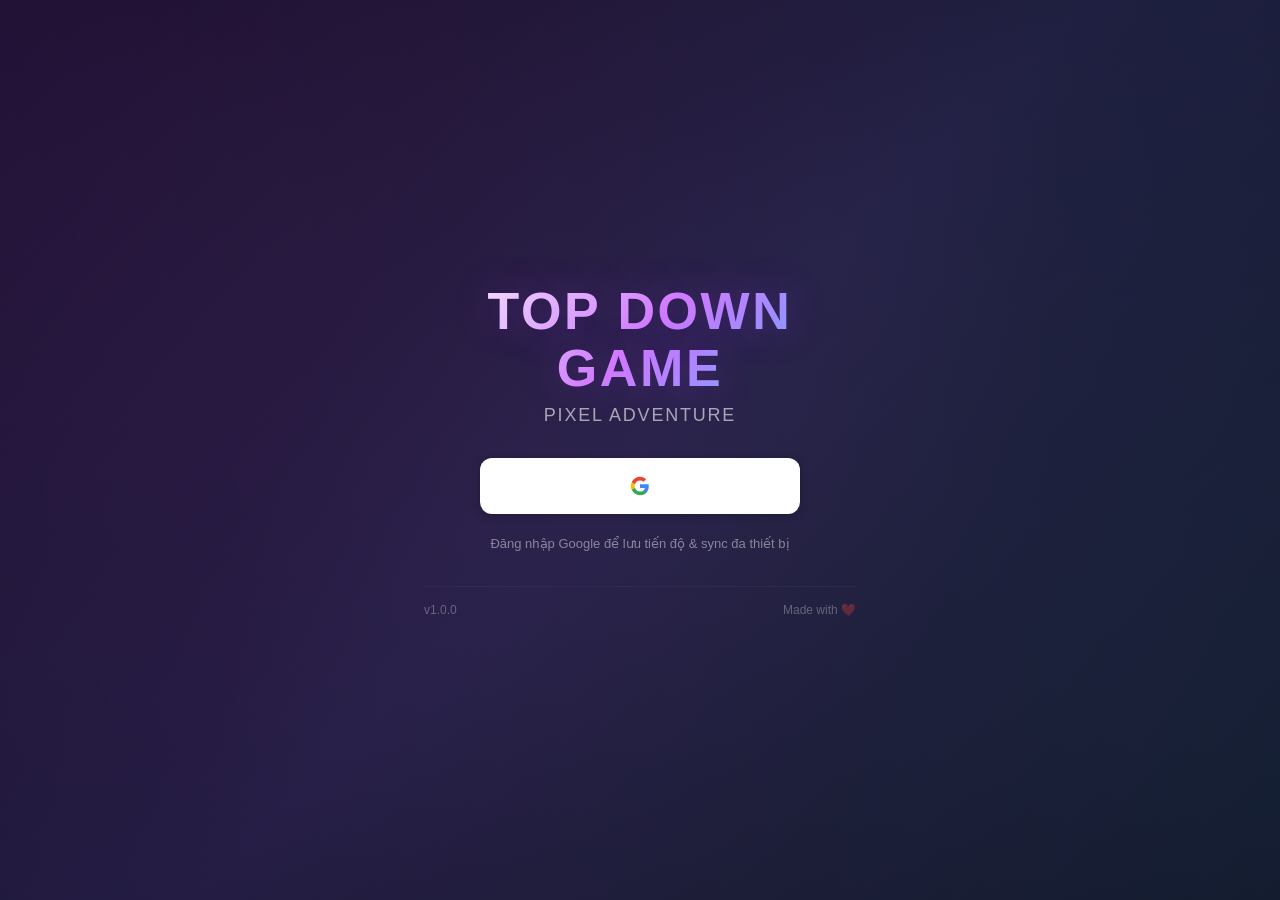
<file: index.html>
<!DOCTYPE html>
<html>
<head>
    <meta charset="UTF-8">
    <meta name="viewport" content="width=device-width, initial-scale=1.0, maximum-scale=1.0, user-scalable=no">
    <meta name="screen-orientation" content="landscape">
    <title>Top Down Game</title>
    <link rel="stylesheet" href="style.css">
  <meta name="screen-orientation" content="landscape">
<meta name="x5-orientation" content="landscape">
<meta name="full-screen" content="yes">
<meta name="x5-fullscreen" content="true">
  <!-- Google Sign-In -->
  <script src="https://accounts.google.com/gsi/client" async defer></script>
</head>
<body>
    <!-- MAIN MENU OVERLAY -->
    <div id="mainMenu" class="menuOverlay">
        <div class="menuContainer">
            <div class="menuHeader">
                <h1 class="menuTitle">TOP DOWN GAME</h1>
                <p class="menuSubtitle">Pixel Adventure</p>
            </div>
            
            <div id="menuContent">
                <!-- Logged out state -->
                <div id="menuLoggedOut" class="menuState">
                    <div class="googleSigninWrapper">
                        <div id="googleSignInBtn" class="btnGoogle"></div>
                    </div>
                    <p class="menuHint">Đăng nhập Google để lưu tiến độ & sync đa thiết bị</p>
                </div>
                
                <!-- Logged in state -->
                <div id="menuLoggedIn" class="menuState hidden">
                    <div class="userProfile">
                        <div id="userAvatar" class="userAvatar"></div>
                        <div id="userName" class="userName">Player</div>
                        <div id="userEmail" class="userEmail">email@gmail.com</div>
                    </div>
                    <div class="menuButtons">
                        <button id="playBtn" class="btnPrimary">▶️ CHƠI NGAY</button>
                        <button id="settingsBtn" class="btnSecondary">⚙️ SETTINGS</button>
                        <button id="signOutBtn" class="btnGhost">🚪 ĐĂNG XUẤT</button>
                    </div>
                </div>

                <!-- Character Selection Screen -->
                <div id="menuCharacterSelect" class="menuState hidden">
                    <div class="menuHeader">
                        <h2 class="menuTitle" style="font-size: clamp(24px, 4vw, 36px);">CHỌN NHÂN VẬT</h2>
                        <p class="menuSubtitle">Chọn slot để bắt đầu cuộc phiêu lưu</p>
                    </div>
                    <div class="characterSlots" id="characterSlots">
                        <!-- 3 slots sẽ được render bởi JS -->
                    </div>
                    <div class="menuButtons">
                        <button id="backToMenuBtn" class="btnGhost">⬅️ QUAY LẠI</button>
                    </div>
                </div>
            </div>
            
            <div class="menuFooter">
                <span id="menuVersion">v1.0.0</span>
                <span class="menuCredit">Made with ❤️</span>
            </div>
        </div>
    </div>

    <div id="gameContainer" class="menuHidden">
        <div id="gameScreen">
            <canvas id="gameCanvas"></canvas>
            <div id="ui">
                <div id="topBar">
    <div id="coins">🪙 <span id="coinCount">0</span></div>
    
    <!-- ⭐ SETTINGS BUTTON (góc phải) -->
    <button id="gameSettingsBtn" class="btnIconBtn" title="Settings (ESC)">
        <span class="btnIcon">⚙️</span>
    </button>
    
    <!-- ⭐ UI LEVEL (bên trái HP) -->
    <div id="levelDisplay">
        <div id="levelCircle">
            <span id="levelText">1</span>
        </div>
    </div>
    
    <div id="stats">
        <div class="statBar">
            <span>HP</span>
            <div class="barBg"><div id="hpBar" class="barFill"></div></div>
            <span id="hpText">100/100</span>
        </div>
        <div class="statBar">
            <span>MP</span>
            <div class="barBg"><div id="mpBar" class="barFill"></div></div>
            <span id="mpText">100/100</span>
        </div>
        <div class="statBar">
            <span>EXP</span>
            <div class="barBg"><div id="expBar" class="barFill"></div></div>
            <span id="expText">0/100</span>
        </div>
    </div>
                </div>
                <div id="inventoryPanel">
                    <div id="inventoryScroll"><div id="inventoryGrid"></div></div>
                    <div id="inventoryScrollbar"><div id="inventoryScrollThumb"></div></div>
                </div>
                <div id="hotbar">
                    <div class="slot" data-slot="0"><div class="slotIcon empty"></div><div class="slotCount"></div></div>
                    <div class="slot" data-slot="1"><div class="slotIcon empty"></div><div class="slotCount"></div></div>
                    <div class="slot" data-slot="2"><div class="slotIcon empty"></div><div class="slotCount"></div></div>
                    <div class="slot" data-slot="3"><div class="slotIcon empty"></div><div class="slotCount"></div></div>
                    <div class="slot" data-slot="4"><div class="slotIcon empty"></div><div class="slotCount"></div></div>
                    <div class="slot" data-slot="5"><div class="slotIcon empty"></div><div class="slotCount"></div></div>
                </div>
            </div>
          <!-- ⭐ KHỐI 4D (HYPERCUBE) -->
<div id="hypercube" style="display: none;">
    <div class="cube4d">
        <div class="face front"></div>
        <div class="face back"></div>
        <div class="face left"></div>
        <div class="face right"></div>
        <div class="face top"></div>
        <div class="face bottom"></div>
    </div>
</div>
        </div>
        
        <!-- NÚT KHO -->
        <div id="inventoryBtn"><div class="btnIcon">🎒</div></div>
        
        <!-- NÚT TALK (ẩn mặc định) -->
        <!-- NÚT TALK (ẩn mặc định) -->
<div id="talkBtn" style="display: none;">
    <div class="btnIcon">💬</div>
</div>

<!-- 🟣 NÚT TƯƠNG TÁC ORB DECADE -->
<div id="orbDecadeBtn" style="display: none;">
    <div class="btnIcon">🟣</div>
    <div class="orbText">ORB DECADE</div>
</div>
        
        <!-- JOYSTICK -->
        <div id="joystickArea"><div id="joystickBase"><div id="joystickKnob"></div></div></div>
        <div id="fireJoystickArea"><div id="fireJoystickBase"><div id="fireJoystickKnob"></div><div id="directionIndicator"></div></div></div>
        
        <!-- SHOP PANEL -->
<div id="shopPanel">
    <div id="shopHeader">
        <span>🏪 CỬA HÀNG</span>
        <div id="shopClose">✕</div>
    </div>
    <div id="shopCoins">💰 <span id="shopCoinCount">0</span></div>
    
    <!-- ⭐ TABS -->
    <div id="shopTabs">
        <div class="shopTab active" data-tab="buy">🛒 MUA</div>
        <div class="shopTab" data-tab="sell">💰 BÁN</div>
    </div>
    
    <div id="shopScroll">
        <div id="shopContent"></div>
    </div>
    <div id="shopScrollbar">
        <div id="shopScrollThumb"></div>
    </div>
</div>
      <!-- ⭐ SMITH PANEL -->
<div id="smithPanel">
    <div id="smithHeader">
        <span>⚒️ THỢ RÈN</span>
        <div id="smithClose">✕</div>
    </div>
    <div id="smithBtoken">💠 <span id="smithBtokenCount">0</span></div>
    
    <!-- ⭐ TABS -->
    <div id="smithTabs">
        <div class="smithTab active" data-tab="forge">⚒️ RÈN</div>
        <div class="smithTab" data-tab="craft">🔨 CHẾ TẠO</div>
    </div>
    
    <div id="smithContent">
        <!-- Hiện ở đây -->
    </div>
    <div id="smithActions">
        <button id="smithForgeBtn">⚒️ RÈN</button>
    </div>
</div>
</div>
      
      <!-- ⭐ SETTINGS PANEL -->
<div id="settingsPanel">
    <div id="settingsHeader">
        <span>⚙️ CÀI ĐẶT</span>
        <div id="settingsClose">✕</div>
    </div>
    <div id="settingsContent">
        <div class="settingGroup">
            <h3>📷 CAMERA</h3>
            <div class="settingRow">
                <span>Zoom Camera</span>
                <div class="sliderContainer">
                    <button id="zoomOutBtn" class="sliderBtn">−</button>
                    <input type="range" id="cameraZoomSlider" min="0.5" max="2" step="0.1" value="1">
                    <button id="zoomInBtn" class="sliderBtn">+</button>
                </div>
                <span id="zoomValue">100%</span>
            </div>
            <div class="settingRow">
                <label class="toggleLabel">
                    <input type="checkbox" id="smoothCameraToggle" checked>
                    <span class="toggleSlider"></span>
                    <span>Smooth Camera Follow</span>
                </label>
            </div>
        </div>
        
        <div class="settingGroup">
            <h3>🔊 ÂM THANH</h3>
            <div class="settingRow">
                <span>Master Volume</span>
                <input type="range" id="masterVolumeSlider" min="0" max="1" step="0.1" value="0.7">
                <span id="masterVolumeValue">70%</span>
            </div>
            <div class="settingRow">
                <span>SFX Volume</span>
                <input type="range" id="sfxVolumeSlider" min="0" max="1" step="0.1" value="0.8">
                <span id="sfxVolumeValue">80%</span>
            </div>
            <div class="settingRow">
                <span>Music Volume</span>
                <input type="range" id="musicVolumeSlider" min="0" max="1" step="0.1" value="0.5">
                <span id="musicVolumeValue">50%</span>
            </div>
        </div>
        
        <div class="settingGroup">
            <h3>🎮 GAMEPLAY</h3>
            <div class="settingRow">
                <label class="toggleLabel">
                    <input type="checkbox" id="autoAttackToggle" checked>
                    <span class="toggleSlider"></span>
                    <span>Auto Attack</span>
                </label>
            </div>
            <div class="settingRow">
                <label class="toggleLabel">
                    <input type="checkbox" id="showDamageNumbersToggle" checked>
                    <span class="toggleSlider"></span>
                    <span>Show Damage Numbers</span>
                </label>
            </div>
            <div class="settingRow">
                <label class="toggleLabel">
                    <input type="checkbox" id="showFloatingTextToggle" checked>
                    <span class="toggleSlider"></span>
                    <span>Show Floating Text</span>
                </label>
            </div>
        </div>
        
        <div class="settingGroup">
            <h3>💾 DỮ LIỆU</h3>
            <div class="settingRow">
                <button id="saveGameBtn" class="btnSettings">💾 Lưu Game Ngay</button>
            </div>
            <div class="settingRow">
                <button id="exportSaveBtn" class="btnSettings">📤 Xuất Save (JSON)</button>
            </div>
            <div class="settingRow">
                <button id="importSaveBtn" class="btnSettings">📥 Nhập Save</button>
                <input type="file" id="importSaveFile" accept=".json" style="display: none;">
            </div>
            <div class="settingRow">
                <button id="resetGameBtn" class="btnSettings btnDanger">🗑️ Reset Toàn Bộ Dữ Liệu</button>
            </div>
        </div>
    </div>
</div>
     
<script src="js/game.js"></script>
<script src="js/game2.js"></script>
<script src="js/game3.js"></script>
<script src="js/game4.js"></script>
<script src="js/gamebullets.js"></script>
<script src="js/gameitems.js"></script>
<script src="js/gameboss.js"></script>
<script src="js/gamenpc.js"></script>
<script src="js/saveSystem.js"></script>
<script src="js/gamedrawcreate.js"></script>
<script src="js/gamechecker.js"></script>
<script src="js/gamemenu.js"></script>

<script>
    // Khởi tạo menu khi DOM ready
    document.addEventListener('DOMContentLoaded', function() {
        if (typeof initMenu === 'function') {
            initMenu();
        }
    });
</script>
</body>
</html>
</file>
<file: style.css>
* {
    image-rendering: pixelated;
    image-rendering: -moz-crisp-edges;
    image-rendering: crisp-edges;
}
* {
    margin: 0;
    padding: 0;
    box-sizing: border-box;
    user-select: none;
    -webkit-user-select: none;
}

/* Google Sign-In button needs touch-action for iframe interaction */
#googleSignInBtn,
#googleSignInBtn *,
.googleSigninWrapper,
.googleSigninWrapper * {
    touch-action: manipulation !important;
    user-select: auto !important;
    -webkit-user-select: auto !important;
}

html, body {
    width: 100%;
    height: 100%;
    overflow: hidden;
    background: #000000;
    font-family: Arial, sans-serif;
}

body {
    display: flex;
    justify-content: center;
    align-items: center;
}

/* ===== CONTAINER ===== */
#gameContainer {
    position: relative;
    width: 100vw;
    height: 100vh;
    background: #000000;
    display: flex;
    justify-content: center;
    align-items: center;
}

/* ===== MÀN HÌNH GAME — Giữ tỷ lệ 4:3 (khớp map 128x96 tiles) ===== */
#gameScreen {
    position: relative;
    width: 100%;
    height: 100%;
    max-width: 100vw;
    max-height: 100vh;
    aspect-ratio: 4 / 3;
    background: #1a1a2e;
    overflow: hidden;
}

/* ⭐ NẾU ĐANG DỌC → HIỆN THÔNG BÁO XOAY NGANG */
@media (orientation: portrait) {
    #gameScreen::after {
        content: '📱 VUI LÒNG XOAY NGANG ĐIỆN THOẠI 🔄';
        position: absolute;
        top: 0;
        left: 0;
        width: 100%;
        height: 100%;
        background: #0a0a0f;
        color: #fff;
        display: flex;
        align-items: center;
        justify-content: center;
        font-size: 24px;
        font-weight: bold;
        text-align: center;
        padding: 50px;
        z-index: 9999;
        animation: rotateHint 2s infinite;
    }
}

@keyframes rotateHint {
    0%, 100% { transform: rotate(0deg); }
    25% { transform: rotate(-5deg); }
    75% { transform: rotate(5deg); }
}

#gameCanvas {
    width: 100%;
    height: 100%;
    display: block;
    background: #16213e;
}

/* ===== UI OVERLAY ===== */
#ui {
    position: absolute;
    top: 0;
    left: 0;
    width: 100%;
    height: 100%;
    pointer-events: none;
}

#ui > * {
    pointer-events: auto;
}

/* ===== THANH TRÊN ===== */
#topBar {
    display: flex;
    align-items: center;
    padding: 6px 12px;
    background: rgba(0, 0, 0, 0.5);
    backdrop-filter: blur(4px);
    gap: 10px;
}

#coins {
    color: #ffd700;
    font-size: clamp(11px, 1.2vw, 15px);
    font-weight: bold;
    min-width: 50px;
    text-shadow: 0 0 10px rgba(255, 215, 0, 0.3);
}

#stats {
    flex: 0 0 35%;
    display: flex;
    flex-direction: column;
    gap: 2px;
}

.statBar {
    display: flex;
    align-items: center;
    gap: 4px;
    color: #fff;
    font-size: clamp(8px, 0.9vw, 12px);
}

.statBar span:first-child {
    min-width: 20px;
    font-weight: bold;
    font-size: clamp(8px, 0.8vw, 11px);
}

.barBg {
    flex: 1;
    height: clamp(5px, 0.7vh, 8px);
    background: rgba(255, 255, 255, 0.1);
    border-radius: 3px;
    overflow: hidden;
    border: 1px solid rgba(255, 255, 255, 0.05);
}

.barFill {
    height: 100%;
    border-radius: 3px;
    transition: width 0.15s;
}

#hpBar {
    background: linear-gradient(90deg, #ff6b6b, #ff4757);
}

#mpBar {
    background: linear-gradient(90deg, #4a69bd, #3742fa);
}

#hpText, #mpText {
    min-width: 35px;
    text-align: right;
    font-size: clamp(7px, 0.8vw, 10px);
    opacity: 0.6;
}

/* ===== JOYSTICK DI CHUYỂN (trái) ===== */
#joystickArea {
    position: fixed;
    top: 68%;
    transform: translate(-50%, -50%);
    left: calc((100vw - 100vh * 5 / 3) / 3);
    width: clamp(110px, 12vw, 110px);
    height: clamp(110px, 12vw, 110px);
    pointer-events: auto;
    touch-action: none;
    z-index: 10;
}

/* ===== JOYSTICK BẮN (phải) ===== */
#fireJoystickArea {
    position: fixed;
    top: 68%;
    transform: translate(50%, -50%);
    right: calc((100vw - 100vh * 5 / 3) / 3);
    width: clamp(110px, 12vw, 110px);
    height: clamp(110px, 12vw, 110px);
    pointer-events: auto;
    touch-action: none;
    z-index: 10;
}

/* ===== JOYSTICK BASE ===== */
#joystickBase, #fireJoystickBase {
    width: 100%;
    height: 100%;
    border-radius: 50%;
    position: relative;
    display: flex;
    align-items: center;
    justify-content: center;
    box-shadow: 0 0 30px rgba(0, 0, 0, 0.5);
}

#joystickBase {
    background: rgba(79, 195, 247, 0.15);
    border: 2px solid rgba(79, 195, 247, 0.25);
}

#fireJoystickBase {
    background: rgba(255, 215, 0, 0.12);
    border: 2px solid rgba(255, 215, 0, 0.2);
}

/* ===== JOYSTICK KNOB ===== */
#joystickKnob, #fireJoystickKnob {
    width: clamp(54px, 6vw, 74px);
    height: clamp(54px, 6vw, 74px);
    border-radius: 50%;
    position: absolute;
    top: 50%;
    left: 50%;
    transform: translate(-50%, -50%);
    transition: none;
    pointer-events: none;
}

#joystickKnob {
    background: radial-gradient(circle at 35% 35%, rgba(79, 195, 247, 0.7), rgba(79, 195, 247, 0.2));
    border: 2px solid rgba(79, 195, 247, 0.4);
    box-shadow: 0 0 20px rgba(79, 195, 247, 0.15);
}

#fireJoystickKnob {
    background: radial-gradient(circle at 35% 35%, rgba(255, 215, 0, 0.6), rgba(255, 215, 0, 0.15));
    border: 2px solid rgba(255, 215, 0, 0.35);
    box-shadow: 0 0 20px rgba(255, 215, 0, 0.12);
}

/* ===== CHỈ BÁO HƯỚNG BẮN ===== */
#directionIndicator {
    position: absolute;
    top: 50%;
    left: 50%;
    width: 0;
    height: 0;
    transform: translate(-50%, -50%);
    pointer-events: none;
    display: none;
}

#directionIndicator.active {
    display: block;
}

#directionIndicator::before {
    content: '';
    position: absolute;
    top: -2px;
    left: -2px;
    width: 4px;
    height: 28px;
    background: linear-gradient(0deg, rgba(255, 215, 0, 0), rgba(255, 215, 0, 0.8));
    border-radius: 2px;
    transform-origin: center top;
}

/* ===== NÚT KHO (trên cùng viền đen trái) ===== */
#inventoryBtn {
    position: fixed;
    top: 12%;
    transform: translate(-50%, 0);
    left: calc((100vw - 100vh * 5 / 3) / 7.8);
    width: clamp(55px, 6vw, 70px);
    height: clamp(55px, 6vw, 70px);
    border-radius: 50%;
    background: radial-gradient(circle at 35% 35%, rgba(168, 85, 247, 0.4), rgba(168, 85, 247, 0.1));
    border: 2px solid rgba(168, 85, 247, 0.4);
    display: flex;
    align-items: center;
    justify-content: center;
    cursor: pointer;
    box-shadow: 0 0 25px rgba(168, 85, 247, 0.2);
    z-index: 10;
    pointer-events: auto;
    transition: transform 0.1s;
}

#inventoryBtn:active {
    transform: translate(-50%, 0) scale(0.9);
}

#inventoryBtn .btnIcon {
    font-size: clamp(22px, 2.5vw, 30px);
    filter: drop-shadow(0 0 8px rgba(168, 85, 247, 0.5));
}

/* ===== BẢNG KHO ĐỒ ===== */
#inventoryPanel {
    position: absolute;
    bottom: 5px;
    left: 50%;
    transform: translateX(-50%);
    width: clamp(280px, 45vw, 380px);
    height: clamp(250px, 55vh, 400px);
    background: rgba(15, 15, 25, 0.96);
    border: 2px solid rgba(168, 85, 247, 0.6);
    border-radius: 12px;
    backdrop-filter: blur(10px);
    box-shadow: 0 0 50px rgba(168, 85, 247, 0.4);
    display: none;
    z-index: 20;
    pointer-events: auto;
    overflow: hidden;
    touch-action: pan-y;
}

#inventoryPanel.open {
    display: block;
}

#inventoryScroll {
    position: absolute;
    top: 8px;
    left: 8px;
    right: 20px;
    bottom: 8px;
    overflow-y: auto;
    overflow-x: hidden;
    -webkit-overflow-scrolling: touch;
    scrollbar-width: none;
}

#inventoryScroll::-webkit-scrollbar {
    display: none;
}

#inventoryGrid {
    display: grid;
    grid-template-columns: repeat(6, 1fr);
    gap: 4px;
    padding: 4px;
    width: 100%;
}

.invSlot {
    aspect-ratio: 1;
    background: rgba(255, 255, 255, 0.06);
    border: 1px solid rgba(255, 255, 255, 0.1);
    border-radius: 6px;
    display: flex;
    align-items: center;
    justify-content: center;
    cursor: pointer;
    transition: all 0.15s;
    position: relative;
    min-height: 40px;
    min-width: 0;
}

.invSlot:active {
    background: rgba(168, 85, 247, 0.3);
    border-color: rgba(168, 85, 247, 0.8);
}

.invSlot .invIcon {
    font-size: clamp(14px, 1.6vw, 20px);
    pointer-events: none;
    text-align: center;
    line-height: 1;
}

/* ===== SCROLLBAR ===== */
#inventoryScrollbar {
    position: absolute;
    top: 8px;
    right: 4px;
    bottom: 8px;
    width: 12px;
    background: rgba(255, 255, 255, 0.05);
    border-radius: 4px;
    pointer-events: auto;
    z-index: 10;
}

#inventoryScrollThumb {
    position: absolute;
    left: 0;
    right: 0;
    top: 0;
    height: 60px;
    background: linear-gradient(180deg, rgba(168, 85, 247, 0.9), rgba(168, 85, 247, 0.6));
    border-radius: 4px;
    cursor: pointer;
    box-shadow: 0 0 10px rgba(168, 85, 247, 0.5);
}

#inventoryScrollThumb:active {
    background: linear-gradient(180deg, rgba(168, 85, 247, 1), rgba(168, 85, 247, 0.8));
}

/* ===== HOTBAR ===== */
#hotbar {
    position: absolute;
    bottom: 12px;
    left: 50%;
    transform: translateX(-50%);
    display: flex;
    gap: 6px;
    padding: 6px 10px;
    background: rgba(0, 0, 0, 0.5);
    border-radius: 12px;
    backdrop-filter: blur(6px);
    border: 1px solid rgba(255, 255, 255, 0.1);
    pointer-events: auto;
    z-index: 5;
    touch-action: manipulation;
}

.slot {
    position: relative;
    width: clamp(38px, 5vw, 52px);
    height: clamp(38px, 5vw, 52px);
    background: rgba(255, 255, 255, 0.08);
    border: 2px solid rgba(255, 255, 255, 0.15);
    border-radius: 8px;
    display: flex;
    align-items: center;
    justify-content: center;
    cursor: pointer;
    transition: all 0.15s;
    pointer-events: auto;
    touch-action: manipulation;
}

.slot:active {
    background: rgba(255, 255, 255, 0.15);
    border-color: rgba(79, 195, 247, 0.5);
}

.slot.selected {
    background: rgba(79, 195, 247, 0.2);
    border-color: rgba(79, 195, 247, 0.8);
    box-shadow: 0 0 15px rgba(79, 195, 247, 0.3);
}

.slotIcon {
    font-size: clamp(18px, 2.2vw, 26px);
    pointer-events: none;
    filter: drop-shadow(0 0 4px rgba(0, 0, 0, 0.5));
    display: flex;
    align-items: center;
    justify-content: center;
}

.slotIcon.empty {
    opacity: 0.2;
    width: 100%;
    height: 100%;
}

.slotCount {
    position: absolute;
    bottom: 2px;
    right: 5px;
    font-size: clamp(10px, 1.1vw, 13px);
    color: #ffffff;
    font-weight: bold;
    pointer-events: none;
    text-shadow: 
        -1px -1px 0 #000,
        1px -1px 0 #000,
        -1px 1px 0 #000,
        1px 1px 0 #000,
        0 0 6px rgba(0,0,0,0.8);
    display: none;
}

.slotCount.visible {
    display: block;
}

/* ===== THÔNG BÁO ===== */
.notification {
    position: fixed;
    top: 0%;
    left: 50%;
    transform: translateX(-50%);
    background: rgba(0, 0, 0, 0.85);
    color: #fff;
    padding: 10px 20px;
    border-radius: 20px;
    border: 2px solid rgba(168, 85, 247, 0.6);
    font-size: clamp(12px, 1.3vw, 15px);
    font-weight: bold;
    box-shadow: 0 0 30px rgba(168, 85, 247, 0.4);
    z-index: 1000;
    pointer-events: none;
    animation: slideDown 0.3s ease-out;
    white-space: nowrap;
}

.notification.fade-out {
    animation: fadeOut 0.3s ease-in forwards;
}

@keyframes slideDown {
    from {
        opacity: 0;
        transform: translateX(-50%) translateY(-20px);
    }
    to {
        opacity: 1;
        transform: translateX(-50%) translateY(0);
    }
}

@keyframes fadeOut {
    to {
        opacity: 0;
        transform: translateX(-50%) translateY(-10px);
    }
}

/* Ẩn scrollbar */
::-webkit-scrollbar {
    display: none;
}
/* ===== NÚT TALK (ẩn mặc định) ===== */
/* ===== NÚT TALK (hiện trên nút Fire) ===== */
#talkBtn {
    position: fixed;
    top: 40%;
    transform: translate(50%, -50%);
    right: calc((100vw - 100vh * 5 / 3) / 4);
    width: clamp(60px, 7vw, 80px);
    height: clamp(60px, 7vw, 80px);
    border-radius: 50%;
    background: radial-gradient(circle at 35% 35%, rgba(100, 255, 100, 0.6), rgba(100, 255, 100, 0.2));
    border: 3px solid rgba(100, 255, 100, 0.8);
    display: flex;
    align-items: center;
    justify-content: center;
    cursor: pointer;
    box-shadow: 0 0 30px rgba(100, 255, 100, 0.6);
    z-index: 15;
    pointer-events: auto;
    transition: transform 0.15s;
    animation: talkPulse 1s infinite;
}

#talkBtn:active {
    transform: translate(50%, -50%) scale(0.9);
}

#talkBtn .btnIcon {
    font-size: clamp(25px, 3vw, 35px);
    filter: drop-shadow(0 0 10px rgba(100, 255, 100, 0.8));
}

@keyframes talkPulse {
    0%, 100% {
        box-shadow: 0 0 30px rgba(100, 255, 100, 0.6);
    }
    50% {
        box-shadow: 0 0 50px rgba(100, 255, 100, 1);
    }
}

/* ===== SHOP PANEL ===== */
/* ===== SHOP PANEL ===== */
#shopPanel {
    position: fixed;
    top: 50%;
    left: 50%;
    transform: translate(-50%, -50%);
    width: clamp(320px, 60vw, 500px);
    height: clamp(300px, 70vh, 500px);
    background: rgba(15, 15, 25, 0.98);
    border: 3px solid rgba(255, 215, 0, 0.8);
    border-radius: 16px;
    backdrop-filter: blur(12px);
    box-shadow: 0 0 60px rgba(255, 215, 0, 0.5);
    display: none;
    flex-direction: column;
    z-index: 100;
    pointer-events: auto;
    overflow: hidden;
    touch-action: manipulation;
}

#shopPanel.open {
    display: flex;
}

#shopHeader {
    display: flex;
    justify-content: space-between;
    align-items: center;
    padding: 12px 20px;
    background: rgba(255, 215, 0, 0.2);
    color: #ffd700;
    font-weight: bold;
    font-size: clamp(14px, 1.5vw, 18px);
    border-bottom: 2px solid rgba(255, 215, 0, 0.4);
    flex-shrink: 0;
}

#shopClose {
    cursor: pointer;
    font-size: clamp(20px, 2.5vw, 28px);
    padding: 2px 12px;
    border-radius: 6px;
    background: rgba(255, 50, 50, 0.3);
    color: #ff6666;
    border: 2px solid rgba(255, 50, 50, 0.6);
    transition: all 0.15s;
    font-weight: bold;
    pointer-events: auto;
}

#shopClose:active {
    background: rgba(255, 50, 50, 0.6);
    transform: scale(0.9);
}

#shopCoins {
    padding: 10px 20px;
    background: rgba(0, 0, 0, 0.4);
    color: #ffd700;
    font-size: clamp(14px, 1.5vw, 18px);
    font-weight: bold;
    border-bottom: 1px solid rgba(255, 215, 0, 0.3);
    text-align: center;
    flex-shrink: 0;
}

/* ⭐ VÙNG CUỘN CHÍNH */
#shopScroll {
    flex: 1;
    overflow-y: auto;
    overflow-x: hidden;
    -webkit-overflow-scrolling: touch;
    scrollbar-width: none;
    touch-action: pan-y;
    padding: 12px;
    position: relative;
}

#shopScroll::-webkit-scrollbar {
    display: none;
}

#shopContent {
    display: flex;
    flex-direction: column;
    gap: 8px;
    padding-right: 8px;
}

.shopItem {
    display: flex;
    align-items: center;
    gap: 12px;
    padding: 12px;
    background: rgba(255, 255, 255, 0.05);
    border: 2px solid rgba(255, 255, 255, 0.1);
    border-radius: 10px;
    transition: all 0.15s;
    flex-shrink: 0;
}

.shopItem:hover {
    background: rgba(255, 215, 0, 0.1);
    border-color: rgba(255, 215, 0, 0.5);
}

.shopItem .itemIcon {
    font-size: clamp(28px, 3vw, 40px);
    min-width: 45px;
    text-align: center;
}

.shopItem .itemInfo {
    flex: 1;
    min-width: 0;
}

.shopItem .itemName {
    font-weight: bold;
    color: #fff;
    font-size: clamp(13px, 1.3vw, 16px);
    margin-bottom: 4px;
}

.shopItem .itemCost {
    font-size: clamp(11px, 1vw, 13px);
    color: #aaa;
}

.shopItem .itemCost .cost-item {
    color: #ffd700;
    font-weight: bold;
}

.shopItem .buyBtn {
    padding: 8px 16px;
    background: linear-gradient(135deg, #4ade80, #22c55e);
    color: #fff;
    border: none;
    border-radius: 8px;
    font-weight: bold;
    font-size: clamp(11px, 1.1vw, 14px);
    cursor: pointer;
    transition: all 0.15s;
    box-shadow: 0 0 10px rgba(74, 222, 128, 0.4);
    flex-shrink: 0;
    pointer-events: auto;
}

.shopItem .buyBtn:active {
    transform: scale(0.9);
}

.shopItem .buyBtn:disabled {
    background: #555;
    cursor: not-allowed;
    box-shadow: none;
    opacity: 0.5;
}

/* ⭐ SCROLLBAR CHO SHOP */
#shopScrollbar {
    position: absolute;
    top: 8px;
    right: 4px;
    bottom: 8px;
    width: 8px;
    background: rgba(255, 255, 255, 0.05);
    border-radius: 4px;
    pointer-events: auto;
    z-index: 5;
}

#shopScrollThumb {
    position: absolute;
    left: 0;
    right: 0;
    top: 0;
    height: 60px;
    background: linear-gradient(180deg, rgba(255, 215, 0, 0.9), rgba(255, 215, 0, 0.6));
    border-radius: 4px;
    cursor: pointer;
    box-shadow: 0 0 10px rgba(255, 215, 0, 0.5);
}

#shopScrollThumb:active {
    background: linear-gradient(180deg, rgba(255, 215, 0, 1), rgba(255, 215, 0, 0.8));
}

/* Khi mở shop → ẩn UI khác */
body.shop-open #ui,
body.shop-open #joystickArea,
body.shop-open #fireJoystickArea,
body.shop-open #inventoryBtn,
body.shop-open #talkBtn {
    pointer-events: none !important;
    opacity: 0.3;
}
/* ===== LEVEL DISPLAY ===== */
#levelDisplay {
    display: flex;
    align-items: center;
    justify-content: center;
    margin-right: 8px;
}

#levelCircle {
    width: clamp(38px, 4.5vw, 50px);
    height: clamp(38px, 4.5vw, 50px);
    border-radius: 50%;
    background: radial-gradient(circle at 30% 30%, #ffd700, #b8860b);
    border: 3px solid #fff8dc;
    display: flex;
    align-items: center;
    justify-content: center;
    box-shadow: 0 0 15px rgba(255, 215, 0, 0.6);
    animation: levelPulse 2s infinite;
}

#levelText {
    color: #000;
    font-weight: bold;
    font-size: clamp(16px, 2vw, 22px);
    text-shadow: 0 0 3px rgba(255, 255, 255, 0.8);
}

@keyframes levelPulse {
    0%, 100% {
        box-shadow: 0 0 15px rgba(255, 215, 0, 0.6);
    }
    50% {
        box-shadow: 0 0 25px rgba(255, 215, 0, 1);
    }
}

/* ===== EXP BAR ===== */
#expBar {
    background: linear-gradient(90deg, #ffd700, #ff8c00) !important;
}

#expText {
    min-width: 45px;
    text-align: right;
    font-size: clamp(8px, 0.8vw, 10px);
    opacity: 0.7;
    color: #ffd700;
}
/* ===== BTOKEN DISPLAY ===== */
#btokenDisplay {
    color: #00bfff;
    font-size: clamp(11px, 1.2vw, 15px);
    font-weight: bold;
    min-width: 50px;
    text-shadow: 0 0 10px rgba(0, 191, 255, 0.5);
}

/* ===== WEAPON LEVEL BADGE ===== */
.slotIcon .weaponLevel {
    position: absolute;
    top: -5px;
    left: -5px;
    background: linear-gradient(135deg, #ffd700, #ff8c00);
    color: #000;
    font-size: 10px;
    font-weight: bold;
    padding: 2px 5px;
    border-radius: 10px;
    border: 1px solid #fff;
    z-index: 10;
}

/* Rarity màu */
.rarity-common { border-color: #888 !important; }
.rarity-rare { border-color: #4fc3f7 !important; }
.rarity-epic { border-color: #ba68c8 !important; }
.rarity-legendary { border-color: #ffd700 !important; box-shadow: 0 0 15px rgba(255, 215, 0, 0.6) !important; }

/* ===== SMITH PANEL (COMPACT) ===== */
#smithPanel {
    position: fixed;
    top: 50%;
    left: 50%;
    transform: translate(-50%, -50%);
    width: clamp(280px, 45vw, 360px);
    background: rgba(20, 10, 5, 0.98);
    border: 3px solid rgba(255, 102, 0, 0.8);
    border-radius: 14px;
    backdrop-filter: blur(12px);
    box-shadow: 0 0 60px rgba(255, 102, 0, 0.5);
    display: none;
    flex-direction: column;
    z-index: 100;
    pointer-events: auto;
    overflow: hidden;
}

#smithPanel.open {
    display: flex;
}

#smithHeader {
    display: flex;
    justify-content: space-between;
    align-items: center;
    padding: 8px 14px;
    background: rgba(255, 102, 0, 0.2);
    color: #ff6600;
    font-weight: bold;
    font-size: clamp(13px, 1.4vw, 16px);
    border-bottom: 2px solid rgba(255, 102, 0, 0.4);
}

#smithClose {
    cursor: pointer;
    font-size: clamp(16px, 2vw, 22px);
    padding: 2px 10px;
    border-radius: 6px;
    background: rgba(255, 50, 50, 0.3);
    color: #ff6666;
    border: 2px solid rgba(255, 50, 50, 0.6);
    font-weight: bold;
}

#smithClose:active {
    background: rgba(255, 50, 50, 0.6);
    transform: scale(0.9);
}

#smithBtoken {
    padding: 6px 14px;
    background: rgba(0, 0, 0, 0.5);
    color: #00bfff;
    font-size: clamp(12px, 1.3vw, 15px);
    font-weight: bold;
    text-align: center;
    border-bottom: 1px solid rgba(255, 102, 0, 0.3);
}

/* ⭐ CONTENT - 2 CỘT */
#smithContent {
    padding: 14px;
    display: flex;
    flex-direction: column;
    gap: 10px;
}

/* ⭐ LAYOUT NGANG (Icon trái - Info phải) */
.smithWeaponRow {
    display: flex;
    align-items: center;
    gap: 14px;
    padding: 10px;
    background: rgba(255, 102, 0, 0.08);
    border-radius: 10px;
    border: 1px solid rgba(255, 102, 0, 0.2);
}

.smithWeaponIcon {
    font-size: clamp(45px, 6vw, 65px);
    text-align: center;
    filter: drop-shadow(0 0 15px rgba(255, 102, 0, 0.6));
    flex-shrink: 0;
    min-width: 70px;
}

.smithWeaponInfo {
    flex: 1;
    display: flex;
    flex-direction: column;
    gap: 4px;
}

.smithWeaponName {
    color: #fff;
    font-size: clamp(14px, 1.5vw, 18px);
    font-weight: bold;
    margin-bottom: 4px;
}

.smithWeaponStat {
    color: #aaa;
    font-size: clamp(11px, 1.1vw, 13px);
    line-height: 1.4;
}

.smithWeaponStat .highlight {
    color: #ffd700;
    font-weight: bold;
}

.smithWeaponStat .btoken {
    color: #00bfff;
    font-weight: bold;
}

.smithError {
    color: #ff6666;
    font-size: clamp(12px, 1.3vw, 15px);
    font-weight: bold;
    text-align: center;
    padding: 20px;
    line-height: 1.5;
    background: rgba(255, 50, 50, 0.1);
    border-radius: 10px;
    border: 1px solid rgba(255, 50, 50, 0.3);
}

#smithActions {
    padding: 10px 14px;
    display: flex;
    justify-content: center;
    border-top: 1px solid rgba(255, 102, 0, 0.2);
/* ⭐ MAX LEVEL BADGE */
.maxLevelBadge {
    color: #ffd700;
    font-size: 12px;
    font-weight: bold;
    text-align: center;
    padding: 5px;
    background: rgba(255, 215, 0, 0.15);
    border-radius: 6px;
    border: 1px solid rgba(255, 215, 0, 0.4);
    margin-top: 8px;
    animation: maxPulse 1.5s infinite;
}

@keyframes maxPulse {
    0%, 100% { box-shadow: 0 0 10px rgba(255, 215, 0, 0.4); }
    50% { box-shadow: 0 0 20px rgba(255, 215, 0, 0.8); }
}
}
#smithForgeBtn {
    padding: 10px 28px;
    background: linear-gradient(135deg, #ff6600, #ff3300);
    color: #fff;
    border: none;
    border-radius: 10px;
    font-weight: bold;
    font-size: clamp(13px, 1.4vw, 16px);
    cursor: pointer;
    box-shadow: 0 0 20px rgba(255, 102, 0, 0.6);
    transition: all 0.15s;
}

#smithForgeBtn:active {
    transform: scale(0.95);
}

#smithForgeBtn:disabled {
    background: #555;
    box-shadow: none;
    opacity: 0.5;
    cursor: not-allowed;
}

/* Ẩn UI khác khi mở smith */
body.smith-open #ui,
body.smith-open #joystickArea,
body.smith-open #fireJoystickArea,
body.smith-open #inventoryBtn,
body.smith-open #talkBtn {
    pointer-events: none !important;
    opacity: 0.3;
}
/* ===== SMITH TABS ===== */
#smithTabs {
    display: flex;
    background: rgba(0, 0, 0, 0.3);
    border-bottom: 1px solid rgba(255, 102, 0, 0.3);
}

.smithTab {
    flex: 1;
    padding: 8px;
    text-align: center;
    color: #888;
    cursor: pointer;
    font-weight: bold;
    font-size: clamp(11px, 1.2vw, 14px);
    border-bottom: 2px solid transparent;
    transition: all 0.15s;
}

.smithTab.active {
    color: #ff6600;
    border-bottom-color: #ff6600;
    background: rgba(255, 102, 0, 0.1);
}

.smithTab:active {
    background: rgba(255, 102, 0, 0.15);
}

/* Craft item */
.craftItem {
    display: flex;
    align-items: center;
    gap: 10px;
    padding: 10px;
    background: rgba(255, 102, 0, 0.08);
    border-radius: 8px;
    border: 1px solid rgba(255, 102, 0, 0.2);
    margin-bottom: 8px;
}

.craftItem .craftIcon {
    font-size: 32px;
    min-width: 45px;
    text-align: center;
}

.craftItem .craftInfo {
    flex: 1;
}

.craftItem .craftName {
    color: #fff;
    font-weight: bold;
    font-size: 14px;
    margin-bottom: 4px;
}

.craftItem .craftCost {
    color: #aaa;
    font-size: 11px;
}

.craftItem .craftCost .cost-item {
    color: #ffd700;
    font-weight: bold;
}

.craftItem .craftBtn {
    padding: 6px 14px;
    background: linear-gradient(135deg, #ff6600, #ff3300);
    color: #fff;
    border: none;
    border-radius: 6px;
    font-weight: bold;
    font-size: 12px;
    cursor: pointer;
}

.craftItem .craftBtn:disabled {
    background: #555;
    opacity: 0.5;
    cursor: not-allowed;
}
/* ===== SHOP TABS ===== */
#shopTabs {
    display: flex;
    background: rgba(0, 0, 0, 0.3);
    border-bottom: 1px solid rgba(255, 215, 0, 0.3);
}

.shopTab {
    flex: 1;
    padding: 10px;
    text-align: center;
    color: #888;
    cursor: pointer;
    font-weight: bold;
    font-size: clamp(12px, 1.3vw, 15px);
    border-bottom: 2px solid transparent;
    transition: all 0.15s;
}

.shopTab.active {
    color: #ffd700;
    border-bottom-color: #ffd700;
    background: rgba(255, 215, 0, 0.1);
}

.shopTab:active {
    background: rgba(255, 215, 0, 0.15);
}
/* ===== SELL UI ===== */
#sellContainer {
    display: flex;
    gap: 10px;
    padding: 10px;
    height: 100%;
    box-sizing: border-box;
}

/* ⭐ KHO ĐỒ 6 CỘT + SCROLL RIÊNG */
#sellInventoryWrapper {
    flex: 1;
    overflow-y: auto;
    overflow-x: hidden;
    max-height: 100%;
    padding-right: 4px;
    -webkit-overflow-scrolling: touch;
    touch-action: pan-y;
}

#sellInventoryWrapper::-webkit-scrollbar {
    width: 6px;
}

#sellInventoryWrapper::-webkit-scrollbar-track {
    background: rgba(255, 255, 255, 0.05);
    border-radius: 3px;
}

#sellInventoryWrapper::-webkit-scrollbar-thumb {
    background: rgba(255, 215, 0, 0.6);
    border-radius: 3px;
}

#sellInventory {
    display: grid;
    grid-template-columns: repeat(6, 1fr);   /* ⭐ 6 CỘT */
    gap: 4px;
    width: 100%;
}

.sellSlot {
    aspect-ratio: 1;
    background: rgba(255, 255, 255, 0.05);
    border: 1px solid rgba(255, 255, 255, 0.1);
    border-radius: 6px;
    display: flex;
    align-items: center;
    justify-content: center;
    cursor: pointer;
    position: relative;
    font-size: clamp(14px, 1.6vw, 20px);
    transition: all 0.15s;
    min-height: 35px;
}

.sellSlot.selected {
    background: rgba(74, 222, 128, 0.3);
    border-color: #4ade80;
    box-shadow: 0 0 10px rgba(74, 222, 128, 0.5);
}

.sellSlot.selected::after {
    content: '✅';
    position: absolute;
    top: -6px;
    right: -6px;
    font-size: 12px;
}

.sellSlot.empty {
    opacity: 0.2;
    pointer-events: none;
}

.sellSlot .sellCount {
    position: absolute;
    bottom: 2px;
    right: 4px;
    font-size: 10px;
    color: #fff;
    font-weight: bold;
    text-shadow: 1px 1px 2px #000;
}

/* ⭐ INFO BÊN PHẢI (CỐ ĐỊNH) */
#sellInfo {
    width: 120px;
    flex-shrink: 0;              /* Không co lại */
    display: flex;
    flex-direction: column;
    justify-content: space-between;
    padding: 10px;
    background: rgba(255, 215, 0, 0.05);
    border-radius: 8px;
    border: 1px solid rgba(255, 215, 0, 0.2);
    position: sticky;            /* Cố định khi cuộn */
    top: 0;
    align-self: flex-start;
    max-height: 100%;
}

#sellTotal {
    color: #ffd700;
    font-weight: bold;
    font-size: 13px;
    text-align: center;
    margin-bottom: 10px;
    line-height: 1.4;
}

#sellTotal .amount {
    font-size: 18px;
    display: block;
    margin-top: 5px;
    color: #ffd700;
    text-shadow: 0 0 10px rgba(255, 215, 0, 0.5);
}

#sellBtn {
    padding: 10px;
    background: linear-gradient(135deg, #ffd700, #ff8c00);
    color: #000;
    border: none;
    border-radius: 8px;
    font-weight: bold;
    font-size: 13px;
    cursor: pointer;
    transition: all 0.15s;
    box-shadow: 0 0 15px rgba(255, 215, 0, 0.4);
}

#sellBtn:active {
    transform: scale(0.95);
}

#sellBtn:disabled {
    background: #555;
    color: #888;
    cursor: not-allowed;
    box-shadow: none;
}
/* ===== HYPERCUBE 4D ===== */
#hypercube {
    position: absolute;
    width: 80px;
    height: 80px;
    z-index: 15;
    pointer-events: none;
    transition: opacity 0.5s;
}

.cube4d {
    width: 100%;
    height: 100%;
    position: relative;
    transform-style: preserve-3d;
    animation: rotate4D 3s infinite linear;
}

.cube4d .face {
    position: absolute;
    width: 80px;
    height: 80px;
    background: rgba(168, 85, 247, 0.3);
    border: 2px solid rgba(168, 85, 247, 0.8);
    box-shadow: 0 0 20px rgba(168, 85, 247, 0.5);
}

.cube4d .front  { transform: translateZ(40px); }
.cube4d .back   { transform: rotateY(180deg) translateZ(40px); }
.cube4d .left   { transform: rotateY(-90deg) translateZ(40px); }
.cube4d .right  { transform: rotateY(90deg) translateZ(40px); }
.cube4d .top    { transform: rotateX(90deg) translateZ(40px); }
.cube4d .bottom { transform: rotateX(-90deg) translateZ(40px); }

@keyframes rotate4D {
    0% { transform: rotateX(0deg) rotateY(0deg) rotateZ(0deg); }
    100% { transform: rotateX(360deg) rotateY(360deg) rotateZ(360deg); }
}

#hypercube.pulse {
    animation: cubePulse 1s infinite;
}

@keyframes cubePulse {
    0%, 100% { transform: scale(1); filter: brightness(1); }
    50% { transform: scale(1.2); filter: brightness(1.5); }
}
/* ⭐ HÀO QUANG 4D */
#hypercube::before {
    content: '';
    position: absolute;
    top: -20px;
    left: -20px;
    right: -20px;
    bottom: -20px;
    border-radius: 50%;
    background: radial-gradient(circle, rgba(168, 85, 247, 0.3), transparent);
    animation: glow4D 2s infinite;
}

@keyframes glow4D {
    0%, 100% { transform: scale(1); opacity: 0.5; }
    50% { transform: scale(1.3); opacity: 0.8; }
}
/* ============================================================
   🟣 ORB DECADE - NÚT TƯƠNG TÁC
   ============================================================ */

#orbDecadeBtn {
    position: fixed;
    right: calc((100vw - 100vh * 5 / 3) / 4);
    top: 52%;
    transform: translate(50%, -50%);

    width: clamp(80px, 9vw, 105px);
    height: clamp(80px, 9vw, 105px);

    border-radius: 50%;

    background:
        radial-gradient(
            circle at 35% 30%,
            rgba(255,255,255,0.9),
            rgba(190,80,255,0.8) 18%,
            rgba(100,20,200,0.75) 55%,
            rgba(50,0,100,0.65)
        );

    border: 3px solid rgba(230,190,255,0.95);

    box-shadow:
        0 0 20px rgba(170,60,255,0.8),
        0 0 45px rgba(130,30,255,0.55);

    z-index: 30;

    pointer-events: auto;
    cursor: pointer;

    display: flex;
    flex-direction: column;
    align-items: center;
    justify-content: center;

    animation: orbDecadePulse 1.4s infinite;
}

#orbDecadeBtn .btnIcon {
    font-size: clamp(25px, 3vw, 36px);
    line-height: 1;
}

#orbDecadeBtn .orbText {
    margin-top: 5px;

    color: #ffffff;

    font-size: clamp(9px, 1.2vw, 13px);
    font-weight: bold;

    text-shadow:
        0 2px 3px #000,
        0 0 8px #d580ff;

    white-space: nowrap;
}

#orbDecadeBtn:active {
    transform: translate(50%, -50%) scale(0.88);
}

@keyframes orbDecadePulse {
    0%, 100% {
        box-shadow:
            0 0 20px rgba(170,60,255,0.8),
            0 0 45px rgba(130,30,255,0.55);
    }

    50% {
        box-shadow:
            0 0 30px rgba(220,120,255,1),
            0 0 65px rgba(160,50,255,0.8);
    }
}

/* ============================================================
   MAIN MENU UI
   ============================================================ */
.menuOverlay {
    position: fixed;
    top: 0;
    left: 0;
    width: 100vw;
    height: 100vh;
    background: linear-gradient(135deg, #0a0a15 0%, #1a1a3a 50%, #0d0d1a 100%);
    display: flex;
    justify-content: center;
    align-items: center;
    z-index: 10000;
    overflow: hidden;
}

.menuOverlay::before {
    content: '';
    position: absolute;
    top: -50%;
    left: -50%;
    width: 200%;
    height: 200%;
    background: 
        radial-gradient(circle at 20% 30%, rgba(170, 60, 255, 0.15) 0%, transparent 50%),
        radial-gradient(circle at 80% 70%, rgba(50, 180, 255, 0.1) 0%, transparent 50%),
        radial-gradient(circle at 50% 50%, rgba(255, 100, 150, 0.05) 0%, transparent 70%);
    animation: menuBgFloat 20s ease-in-out infinite;
}

@keyframes menuBgFloat {
    0%, 100% { transform: translate(0, 0) rotate(0deg); }
    25% { transform: translate(-2%, 2%) rotate(1deg); }
    50% { transform: translate(2%, -1%) rotate(-1deg); }
    75% { transform: translate(-1%, -2%) rotate(0.5deg); }
}

.menuContainer {
    position: relative;
    width: 100%;
    max-width: 480px;
    padding: 40px 24px;
    display: flex;
    flex-direction: column;
    align-items: center;
    gap: 32px;
    z-index: 1;
}

.menuHeader {
    text-align: center;
    animation: menuSlideDown 0.6s ease-out;
}

.menuTitle {
    font-size: clamp(32px, 6vw, 52px);
    font-weight: 900;
    background: linear-gradient(135deg, #fff 0%, #d580ff 50%, #50b4ff 100%);
    -webkit-background-clip: text;
    -webkit-text-fill-color: transparent;
    background-clip: text;
    letter-spacing: 0.05em;
    text-shadow: 0 0 40px rgba(170, 60, 255, 0.3);
    line-height: 1.1;
}

.menuSubtitle {
    font-size: clamp(14px, 2vw, 18px);
    color: rgba(255, 255, 255, 0.6);
    margin-top: 8px;
    font-weight: 400;
    letter-spacing: 0.1em;
    text-transform: uppercase;
}

@keyframes menuSlideDown {
    from { opacity: 0; transform: translateY(-30px); }
    to { opacity: 1; transform: translateY(0); }
}

#menuContent {
    width: 100%;
    animation: menuFadeIn 0.5s ease-out 0.2s both;
}

@keyframes menuFadeIn {
    from { opacity: 0; transform: translateY(20px); }
    to { opacity: 1; transform: translateY(0); }
}

.menuState {
    display: flex;
    flex-direction: column;
    align-items: center;
    gap: 20px;
}

.menuState.hidden {
    display: none;
}

/* Google Sign-In Button */
.googleSigninWrapper {
    width: 100%;
    max-width: 320px;
}

.btnGoogle {
    width: 100%;
    height: 56px;
    border-radius: 12px;
    background: #fff;
    border: none;
    box-shadow: 
        0 2px 8px rgba(0, 0, 0, 0.2),
        0 0 0 1px rgba(0, 0, 0, 0.05);
    display: flex;
    align-items: center;
    justify-content: center;
    gap: 12px;
    cursor: pointer;
    transition: all 0.2s ease;
    overflow: hidden;
}

.btnGoogle:hover {
    box-shadow: 
        0 4px 16px rgba(0, 0, 0, 0.25),
        0 0 0 1px rgba(66, 133, 244, 0.3);
    transform: translateY(-2px);
}

.btnGoogle:active {
    transform: translateY(0) scale(0.98);
}

.btnGoogle::before {
    content: '';
    width: 20px;
    height: 20px;
    background: url("data:image/svg+xml,%3Csvg xmlns='http://www.w3.org/2000/svg' viewBox='0 0 24 24'%3E%3Cpath fill='%234285F4' d='M22.56 12.25c0-.78-.07-1.53-.2-2.25H12v4.26h5.92c-.26 1.37-1.04 2.53-2.21 3.31v2.77h3.57c2.08-1.92 3.28-4.74 3.28-8.09z'/%3E%3Cpath fill='%2334A853' d='M12 23c2.97 0 5.46-.98 7.28-2.66l-3.57-2.77c-.98.66-2.23 1.06-3.71 1.06-2.86 0-5.29-1.93-6.16-4.53H2.18v2.84C3.99 20.53 7.7 23 12 23z'/%3E%3Cpath fill='%23FBBC05' d='M5.84 14.09c-.22-.66-.35-1.36-.35-2.09s.13-1.43.35-2.09V7.07H2.18C1.43 8.55 1 10.22 1 12s.43 3.45 1.18 4.93l2.85-2.22.81-.62z'/%3E%3Cpath fill='%23EA4335' d='M12 5.38c1.62 0 3.06.56 4.21 1.64l3.15-3.15C17.45 2.09 14.97 1 12 1 7.7 1 3.99 3.47 2.18 7.07l3.66 2.84c.87-2.6 3.3-4.53 6.16-4.53z'/%3E%3C/svg%3E") no-repeat center;
    background-size: contain;
    flex-shrink: 0;
}

.btnGoogle span {
    font-size: 16px;
    font-weight: 600;
    color: #202124;
    letter-spacing: 0.02em;
}

.menuHint {
    font-size: 13px;
    color: rgba(255, 255, 255, 0.45);
    text-align: center;
    line-height: 1.5;
}

/* Logged In State */
.userProfile {
    display: flex;
    flex-direction: column;
    align-items: center;
    gap: 8px;
    padding: 16px;
    background: rgba(255, 255, 255, 0.03);
    border: 1px solid rgba(255, 255, 255, 0.06);
    border-radius: 16px;
    width: 100%;
    max-width: 320px;
}

.userAvatar {
    width: 72px;
    height: 72px;
    border-radius: 50%;
    background: linear-gradient(135deg, #aa3cff 0%, #32b4ff 100%);
    display: flex;
    align-items: center;
    justify-content: center;
    font-size: 28px;
    font-weight: 700;
    color: #fff;
    box-shadow: 0 0 30px rgba(170, 60, 255, 0.4);
    overflow: hidden;
}

.userAvatar img {
    width: 100%;
    height: 100%;
    object-fit: cover;
    border-radius: 50%;
}

.userName {
    font-size: 18px;
    font-weight: 600;
    color: #fff;
    text-overflow: ellipsis;
    overflow: hidden;
    white-space: nowrap;
    max-width: 260px;
}

.userEmail {
    font-size: 13px;
    color: rgba(255, 255, 255, 0.5);
    text-overflow: ellipsis;
    overflow: hidden;
    white-space: nowrap;
    max-width: 280px;
}

.menuButtons {
    display: flex;
    flex-direction: column;
    gap: 12px;
    width: 100%;
    max-width: 320px;
}

.btnPrimary, .btnSecondary, .btnGhost {
    height: 52px;
    border-radius: 12px;
    font-size: 16px;
    font-weight: 600;
    letter-spacing: 0.02em;
    cursor: pointer;
    transition: all 0.2s ease;
    border: none;
    display: flex;
    align-items: center;
    justify-content: center;
    gap: 8px;
}

.btnPrimary {
    background: linear-gradient(135deg, #aa3cff 0%, #7b2cbf 100%);
    color: #fff;
    box-shadow: 0 4px 20px rgba(170, 60, 255, 0.4);
}

.btnPrimary:hover {
    box-shadow: 0 6px 28px rgba(170, 60, 255, 0.55);
    transform: translateY(-2px);
}

.btnPrimary:active {
    transform: translateY(0) scale(0.98);
}

.btnSecondary {
    background: rgba(255, 255, 255, 0.08);
    color: #fff;
    border: 1px solid rgba(255, 255, 255, 0.12);
    backdrop-filter: blur(10px);
}

.btnSecondary:hover {
    background: rgba(255, 255, 255, 0.14);
    border-color: rgba(255, 255, 255, 0.2);
    transform: translateY(-1px);
}

.btnSecondary:active {
    transform: translateY(0) scale(0.98);
}

.btnGhost {
    background: transparent;
    color: rgba(255, 255, 255, 0.6);
    border: 1px solid rgba(255, 255, 255, 0.08);
}

.btnGhost:hover {
    background: rgba(255, 255, 255, 0.05);
    color: rgba(255, 255, 255, 0.9);
    border-color: rgba(255, 255, 255, 0.15);
}

.menuFooter {
    display: flex;
    justify-content: space-between;
    width: 100%;
    max-width: 480px;
    padding-top: 16px;
    border-top: 1px solid rgba(255, 255, 255, 0.04);
    font-size: 12px;
    color: rgba(255, 255, 255, 0.3);
    animation: menuFadeIn 0.5s ease-out 0.4s both;
}

/* Hide game UI when menu is open */
#gameContainer.menuHidden #gameScreen {
    display: none;
}

#gameContainer.menuHidden #inventoryBtn,
#gameContainer.menuHidden #talkBtn,
#gameContainer.menuHidden #orbDecadeBtn,
#gameContainer.menuHidden #joystickArea,
#gameContainer.menuHidden #fireJoystickArea {
    display: none !important;
}

/* ============================================================
   CHARACTER SELECTION SCREEN
   ============================================================ */
.characterSlots {
    display: grid;
    grid-template-columns: repeat(3, 1fr);
    gap: 16px;
    width: 100%;
    max-width: 480px;
    margin-top: 16px;
}

.characterSlot {
    position: relative;
    background: rgba(255, 255, 255, 0.03);
    border: 2px solid rgba(255, 255, 255, 0.08);
    border-radius: 16px;
    padding: 20px 16px;
    display: flex;
    flex-direction: column;
    align-items: center;
    gap: 12px;
    cursor: pointer;
    transition: all 0.2s ease;
    min-height: 280px;
}

.characterSlot:hover {
    border-color: rgba(170, 60, 255, 0.5);
    background: rgba(170, 60, 255, 0.05);
    transform: translateY(-4px);
    box-shadow: 0 8px 30px rgba(170, 60, 255, 0.2);
}

.characterSlot.empty {
    border-style: dashed;
    border-color: rgba(255, 255, 255, 0.15);
    background: rgba(255, 255, 255, 0.01);
}

.characterSlot.empty:hover {
    border-color: rgba(74, 222, 128, 0.5);
    background: rgba(74, 222, 128, 0.05);
    box-shadow: 0 8px 30px rgba(74, 222, 128, 0.15);
}

.slotNumber {
    position: absolute;
    top: 12px;
    left: 12px;
    width: 28px;
    height: 28px;
    border-radius: 50%;
    background: linear-gradient(135deg, #aa3cff, #7b2cbf);
    display: flex;
    align-items: center;
    justify-content: center;
    font-weight: 700;
    font-size: 14px;
    color: #fff;
    box-shadow: 0 0 15px rgba(170, 60, 255, 0.5);
}

.characterAvatar {
    width: 96px;
    height: 96px;
    border-radius: 50%;
    background: linear-gradient(135deg, #aa3cff 0%, #32b4ff 100%);
    display: flex;
    align-items: center;
    justify-content: center;
    font-size: 40px;
    font-weight: 700;
    color: #fff;
    box-shadow: 0 0 30px rgba(170, 60, 255, 0.4);
    margin-top: 8px;
}

.characterSlot.empty .characterAvatar {
    background: rgba(255, 255, 255, 0.05);
    border: 2px dashed rgba(255, 255, 255, 0.2);
    font-size: 32px;
    color: rgba(255, 255, 255, 0.3);
}

.characterName {
    font-size: 16px;
    font-weight: 600;
    color: #fff;
    text-align: center;
    max-width: 100%;
    overflow: hidden;
    text-overflow: ellipsis;
    white-space: nowrap;
}

.characterSlot.empty .characterName {
    color: rgba(255, 255, 255, 0.4);
}

.characterClass {
    font-size: 12px;
    color: rgba(255, 255, 255, 0.5);
    text-transform: uppercase;
    letter-spacing: 0.05em;
}

.characterLevel {
    font-size: 14px;
    font-weight: 600;
    color: #ffd700;
    background: rgba(255, 215, 0, 0.1);
    padding: 4px 12px;
    border-radius: 20px;
    border: 1px solid rgba(255, 215, 0, 0.3);
}

.characterSlot.empty .characterLevel {
    display: none;
}

.characterStats {
    display: flex;
    flex-direction: column;
    gap: 6px;
    width: 100%;
    font-size: 11px;
    color: rgba(255, 255, 255, 0.6);
}

.characterStat {
    display: flex;
    justify-content: space-between;
    padding: 0 8px;
}

.characterStatLabel {
    color: rgba(255, 255, 255, 0.5);
}

.characterStatValue {
    color: #fff;
    font-weight: 600;
}

.newCharacterBtn {
    width: 100%;
    margin-top: auto;
    padding: 12px;
    background: linear-gradient(135deg, #4ade80, #22c55e);
    color: #fff;
    border: none;
    border-radius: 10px;
    font-weight: 600;
    font-size: 14px;
    cursor: pointer;
    transition: all 0.15s;
    box-shadow: 0 4px 15px rgba(74, 222, 128, 0.4);
}

.newCharacterBtn:hover {
    transform: translateY(-2px);
    box-shadow: 0 6px 20px rgba(74, 222, 128, 0.5);
}

.newCharacterBtn:active {
    transform: translateY(0) scale(0.98);
}

.deleteCharacterBtn {
    position: absolute;
    bottom: 12px;
    right: 12px;
    width: 32px;
    height: 32px;
    border-radius: 50%;
    background: rgba(255, 60, 60, 0.2);
    border: 1px solid rgba(255, 60, 60, 0.4);
    color: #ff6666;
    display: flex;
    align-items: center;
    justify-content: center;
    cursor: pointer;
    opacity: 0;
    transition: all 0.15s;
    font-size: 14px;
}

.characterSlot:hover .deleteCharacterBtn {
    opacity: 1;
}

.deleteCharacterBtn:hover {
    background: rgba(255, 60, 60, 0.4);
    transform: scale(1.1);
}

/* ============================================================
   SETTINGS BUTTON (Top Right)
   ============================================================ */
.btnIconBtn {
    position: fixed;
    top: 12px;
    right: 12px;
    width: 48px;
    height: 48px;
    border-radius: 50%;
    background: rgba(15, 15, 25, 0.9);
    border: 2px solid rgba(255, 255, 255, 0.1);
    display: flex;
    align-items: center;
    justify-content: center;
    cursor: pointer;
    z-index: 100;
    pointer-events: auto;
    transition: all 0.15s;
    backdrop-filter: blur(10px);
    box-shadow: 0 4px 20px rgba(0, 0, 0, 0.3);
}

.btnIconBtn:hover {
    background: rgba(170, 60, 255, 0.2);
    border-color: rgba(170, 60, 255, 0.4);
    transform: scale(1.05);
    box-shadow: 0 6px 25px rgba(170, 60, 255, 0.2);
}

.btnIconBtn:active {
    transform: scale(0.95);
}

.btnIconBtn .btnIcon {
    font-size: 22px;
    pointer-events: none;
}

/* ============================================================
   SETTINGS PANEL
   ============================================================ */
#settingsPanel {
    position: fixed;
    top: 50%;
    left: 50%;
    transform: translate(-50%, -50%);
    width: clamp(320px, 60vw, 480px);
    max-height: 85vh;
    background: rgba(15, 15, 25, 0.98);
    border: 3px solid rgba(170, 60, 255, 0.8);
    border-radius: 16px;
    backdrop-filter: blur(12px);
    box-shadow: 0 0 60px rgba(170, 60, 255, 0.5);
    display: none;
    flex-direction: column;
    z-index: 200;
    pointer-events: auto;
    overflow: hidden;
}

#settingsPanel.open {
    display: flex;
    animation: panelSlideIn 0.3s ease-out;
}

@keyframes panelSlideIn {
    from { opacity: 0; transform: translate(-50%, -50%) scale(0.95); }
    to { opacity: 1; transform: translate(-50%, -50%) scale(1); }
}

#settingsHeader {
    display: flex;
    justify-content: space-between;
    align-items: center;
    padding: 14px 20px;
    background: rgba(170, 60, 255, 0.2);
    color: #d580ff;
    font-weight: bold;
    font-size: clamp(16px, 1.8vw, 20px);
    border-bottom: 2px solid rgba(170, 60, 255, 0.4);
    flex-shrink: 0;
}

#settingsClose {
    cursor: pointer;
    font-size: clamp(22px, 2.8vw, 30px);
    padding: 4px 14px;
    border-radius: 8px;
    background: rgba(255, 50, 50, 0.3);
    color: #ff6666;
    border: 2px solid rgba(255, 50, 50, 0.6);
    transition: all 0.15s;
    font-weight: bold;
    pointer-events: auto;
    line-height: 1;
}

#settingsClose:hover {
    background: rgba(255, 50, 50, 0.5);
    transform: scale(1.05);
}

#settingsClose:active {
    transform: scale(0.95);
}

#settingsContent {
    flex: 1;
    overflow-y: auto;
    padding: 20px;
    -webkit-overflow-scrolling: touch;
    scrollbar-width: thin;
    scrollbar-color: rgba(170, 60, 255, 0.5) transparent;
}

#settingsContent::-webkit-scrollbar {
    width: 6px;
}

#settingsContent::-webkit-scrollbar-track {
    background: transparent;
}

#settingsContent::-webkit-scrollbar-thumb {
    background: rgba(170, 60, 255, 0.5);
    border-radius: 3px;
}

.settingGroup {
    margin-bottom: 28px;
}

.settingGroup h3 {
    font-size: 13px;
    font-weight: 700;
    color: rgba(255, 255, 255, 0.5);
    text-transform: uppercase;
    letter-spacing: 0.1em;
    margin-bottom: 16px;
    padding-bottom: 8px;
    border-bottom: 1px solid rgba(255, 255, 255, 0.05);
}

.settingRow {
    display: flex;
    align-items: center;
    justify-content: space-between;
    gap: 12px;
    padding: 12px 0;
    border-bottom: 1px solid rgba(255, 255, 255, 0.03);
}

.settingRow:last-child {
    border-bottom: none;
}

.settingRow > span:first-child {
    font-size: 14px;
    color: #fff;
    font-weight: 500;
    flex: 1;
    min-width: 0;
}

.sliderContainer {
    display: flex;
    align-items: center;
    gap: 10px;
    flex: 1;
    max-width: 200px;
}

.sliderContainer input[type="range"] {
    flex: 1;
    height: 6px;
    -webkit-appearance: none;
    appearance: none;
    background: rgba(255, 255, 255, 0.1);
    border-radius: 3px;
    outline: none;
    cursor: pointer;
}

.sliderContainer input[type="range"]::-webkit-slider-thumb {
    -webkit-appearance: none;
    appearance: none;
    width: 18px;
    height: 18px;
    border-radius: 50%;
    background: linear-gradient(135deg, #aa3cff, #d580ff);
    cursor: pointer;
    box-shadow: 0 0 10px rgba(170, 60, 255, 0.6);
    transition: transform 0.1s;
}

.sliderContainer input[type="range"]::-webkit-slider-thumb:hover {
    transform: scale(1.2);
}

.sliderContainer input[type="range"]::-moz-range-thumb {
    width: 18px;
    height: 18px;
    border-radius: 50%;
    background: linear-gradient(135deg, #aa3cff, #d580ff);
    cursor: pointer;
    border: none;
    box-shadow: 0 0 10px rgba(170, 60, 255, 0.6);
}

.sliderBtn {
    width: 36px;
    height: 36px;
    border-radius: 50%;
    background: rgba(255, 255, 255, 0.08);
    border: 1px solid rgba(255, 255, 255, 0.15);
    color: #fff;
    font-size: 18px;
    font-weight: bold;
    cursor: pointer;
    display: flex;
    align-items: center;
    justify-content: center;
    transition: all 0.15s;
}

.sliderBtn:hover {
    background: rgba(170, 60, 255, 0.3);
    border-color: rgba(170, 60, 255, 0.5);
}

.sliderBtn:active {
    transform: scale(0.95);
}

#zoomValue, #masterVolumeValue, #sfxVolumeValue, #musicVolumeValue {
    font-size: 13px;
    font-weight: 600;
    color: #d580ff;
    min-width: 45px;
    text-align: right;
}

.toggleLabel {
    display: flex;
    align-items: center;
    gap: 10px;
    cursor: pointer;
    flex: 1;
    justify-content: flex-end;
}

.toggleLabel input[type="checkbox"] {
    display: none;
}

.toggleSlider {
    position: relative;
    width: 52px;
    height: 28px;
    border-radius: 14px;
    background: rgba(255, 255, 255, 0.1);
    border: 2px solid rgba(255, 255, 255, 0.15);
    transition: all 0.2s ease;
}

.toggleSlider::after {
    content: '';
    position: absolute;
    top: 2px;
    left: 2px;
    width: 20px;
    height: 20px;
    border-radius: 50%;
    background: #fff;
    box-shadow: 0 2px 6px rgba(0, 0, 0, 0.3);
    transition: all 0.2s ease;
}

.toggleLabel input[type="checkbox"]:checked + .toggleSlider {
    background: linear-gradient(135deg, #aa3cff, #d580ff);
    border-color: rgba(170, 60, 255, 0.5);
}

.toggleLabel input[type="checkbox"]:checked + .toggleSlider::after {
    transform: translateX(24px);
    box-shadow: 0 2px 6px rgba(170, 60, 255, 0.4);
}

.toggleLabel span:last-child {
    font-size: 14px;
    color: #fff;
    font-weight: 500;
}

.btnSettings {
    flex: 1;
    padding: 12px 16px;
    background: rgba(255, 255, 255, 0.05);
    border: 1px solid rgba(255, 255, 255, 0.1);
    border-radius: 10px;
    color: #fff;
    font-size: 13px;
    font-weight: 600;
    cursor: pointer;
    transition: all 0.15s;
    text-align: left;
}

.btnSettings:hover {
    background: rgba(170, 60, 255, 0.2);
    border-color: rgba(170, 60, 255, 0.4);
}

.btnSettings:active {
    transform: scale(0.98);
}

.btnSettings.btnDanger {
    background: rgba(255, 60, 60, 0.1);
    border-color: rgba(255, 60, 60, 0.3);
    color: #ff6666;
}

.btnSettings.btnDanger:hover {
    background: rgba(255, 60, 60, 0.3);
    border-color: rgba(255, 60, 60, 0.6);
}

/* Hide UI when settings open */
body.settings-open #ui,
body.settings-open #joystickArea,
body.settings-open #fireJoystickArea,
body.settings-open #inventoryBtn,
body.settings-open #talkBtn,
body.settings-open #orbDecadeBtn,
body.settings-open #gameSettingsBtn {
    pointer-events: none !important;
    opacity: 0.3;
}

/* Character Selection responsive */
@media (max-width: 500px) {
    .characterSlots {
        grid-template-columns: 1fr;
    }
}
</file>
